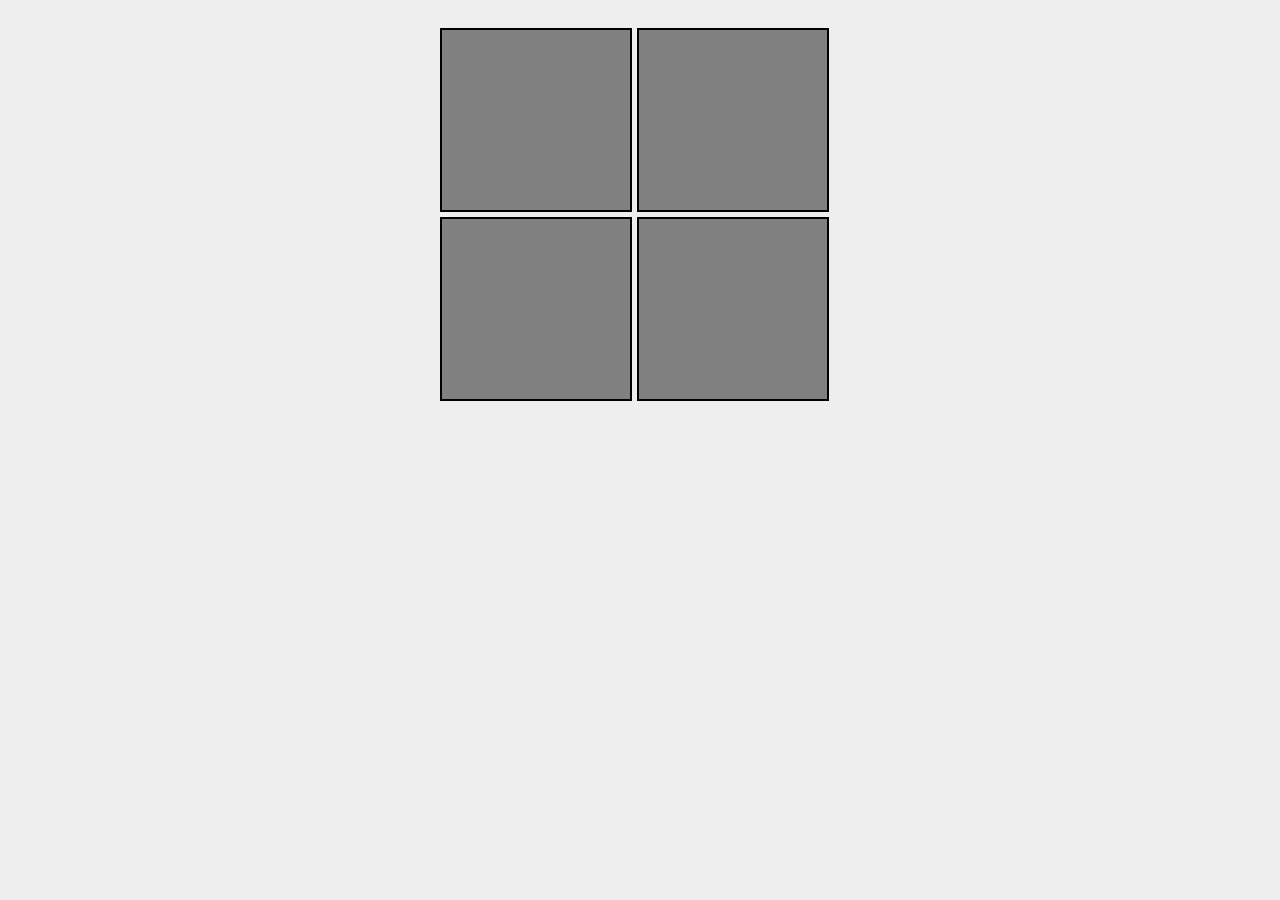
<file: src/index.html>
<!DOCTYPE html>
<html lang="en">
<head>
  <meta charset="UTF-8">
  <meta name="viewport" content="width=device-width, initial-scale=1.0">
  <meta http-equiv="X-UA-Compatible" content="ie=edge">
  <title>Document</title>
  <link rel="shortcut icon" href="favicon.ico" type="image/x-icon">
  <link rel="stylesheet" href="css/style.css">
</head>
<body>
  <div id="container">
    <div class="field">
    </div>
    <div class="field">
    </div>
    <div class="field">
    </div>
    <div class="field">
    </div>
  </div>
</body>
</html>
</file>
<file: src/css/style.css>
body {
  background: #eee;
}

#container {
  display: flex;
  flex-wrap: wrap;
  width: 400px;
  margin-left: auto;
  margin-right: auto;
  padding-top: 20px;
}

.field {
  width: 47%;
  border: 2px solid black;
  margin-bottom: 5px;
  margin-right: 5px;
  background-color: gray;
  min-width: 120px;
  min-height: 180px;
}

.img {
  display: block;
  margin: auto;
  margin-top: 10%;
}
</file>
